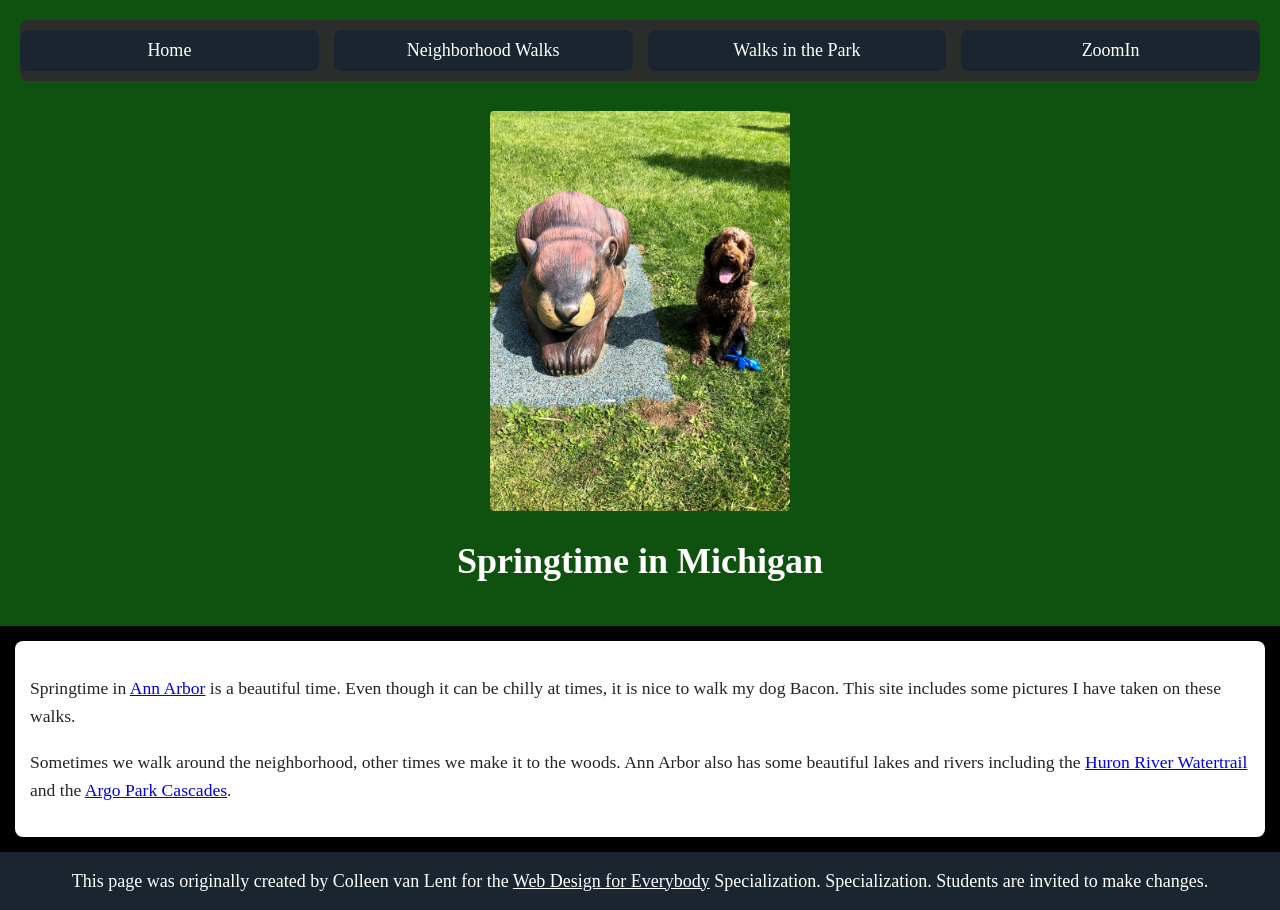
<file: index.html>
<!DOCTYPE html>
<html lang="en">

<head>
  <meta charset="utf-8">
  <meta name="viewport" content="width=device-width">
  <title>Springtime In Michigan</title>
  <!-- You will need to link to the CSS file -->
  <link rel="stylesheet" href="css/style.css">
</head>

<body>
  <a href="#main-content" class="skip-link">Skip to Main Content</a>
  <header>
    <nav>
      <ul>
        <li><a href="index.html">Home</a></li>
        <li><a href="neighborhood.html">Neighborhood Walks</a></li>
        <li><a href="parks.html">Walks in the Park</a></li>
        <li><a href="gallery.html">ZoomIn</a></li>
      </ul>
    </nav>
    <img src="images/BaconGallupPark.jpg" width="200" alt="Brown Labradoodle sitting next to a statue.">
    <h1>Springtime in Michigan</h1>
  </header>
  <main id="main-content">
    <p>Springtime in <a href="https://www.michigan.org/city/ann-arbor">Ann Arbor</a> is a beautiful time. Even though
      it can be chilly at times, it is nice to walk my dog Bacon. This site includes some pictures I have taken on
      these walks. </p>

    <p>Sometimes we walk around the neighborhood, other times we make it to the woods. Ann Arbor also has some
      beautiful lakes and rivers including the <a
        href="https://www.annarbor.org/things-to-do/recreation-outdoors/huron-river/">Huron River Watertrail</a> and
      the <a href="https://www.a2gov.org/departments/Parks-Recreation/parks-places/argo/pages/default.aspx">Argo Park
        Cascades</a>.</p>

  </main>
  <footer>
    <p>This page was originally created by Colleen van Lent for the <a
        href="https://www.coursera.org/specializations/web-design"> Web Design for Everybody</a> Specialization.
      Specialization. Students are invited to make changes.</p>
  </footer>

</body>

</html>
</file>
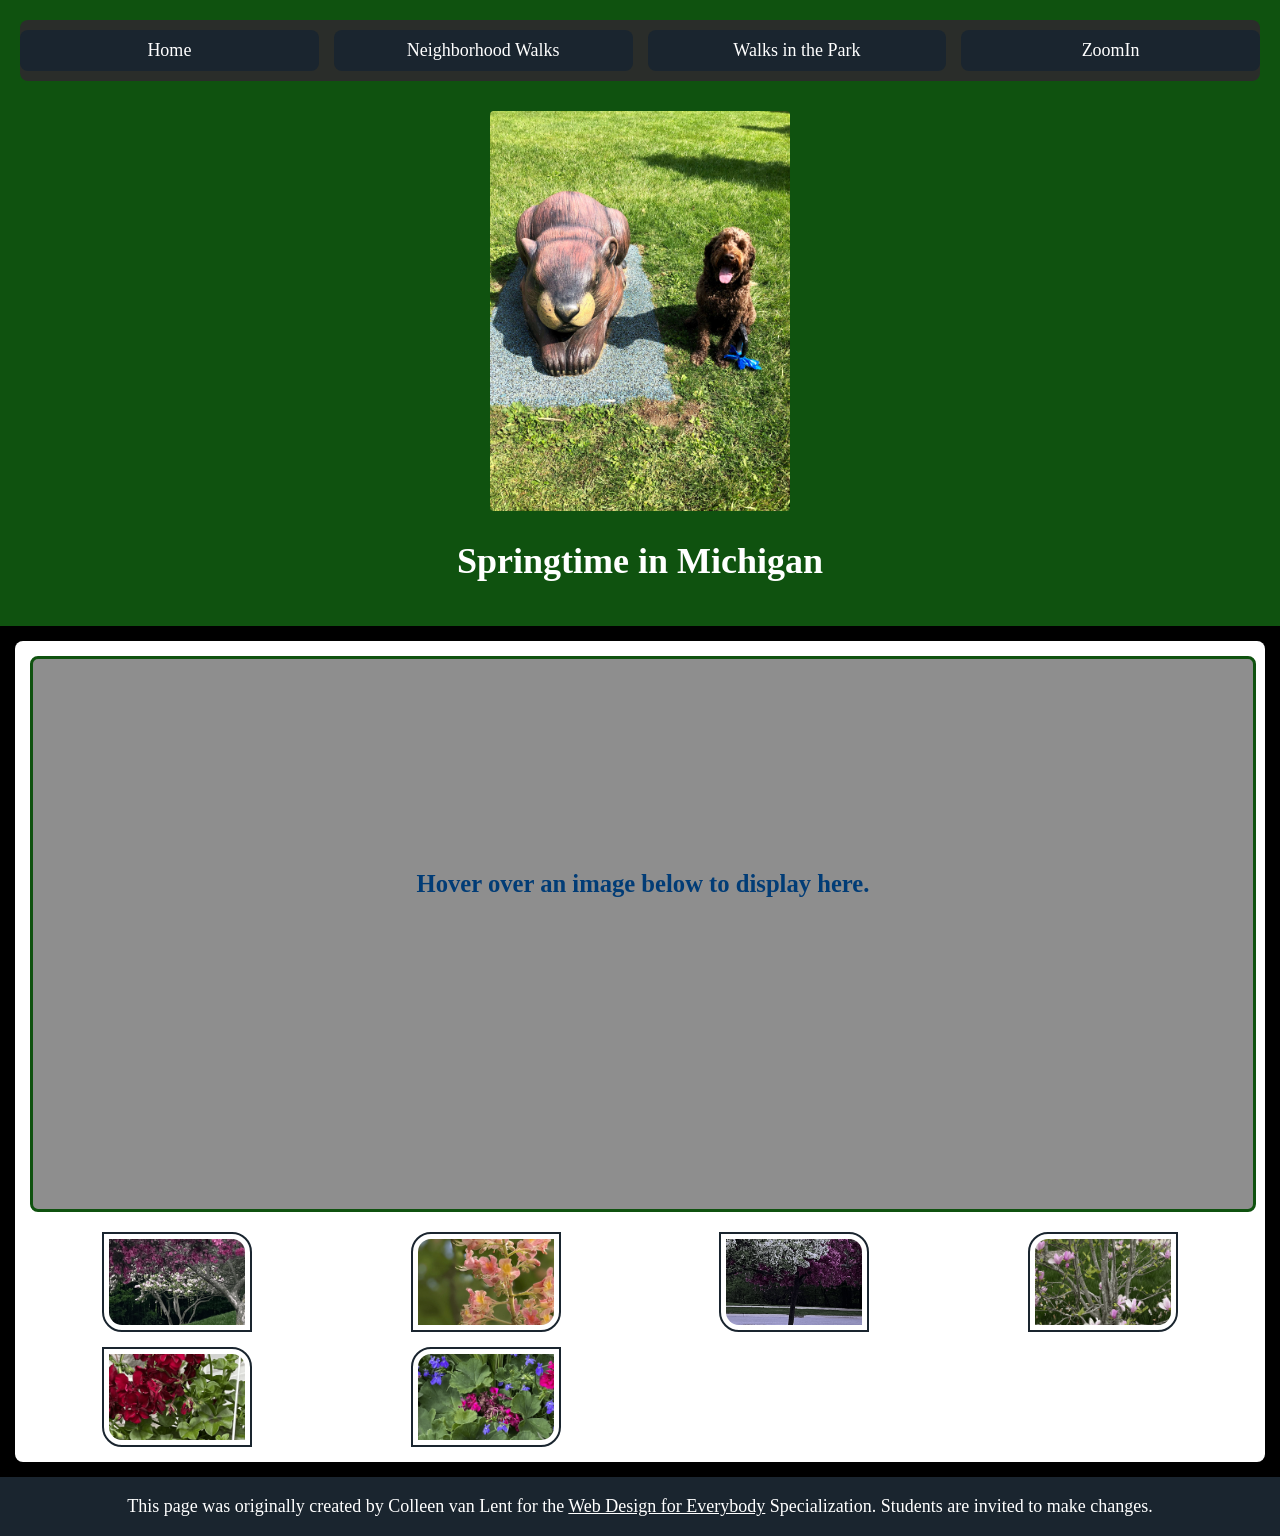
<file: gallery.html>
<!DOCTYPE html>
<html lang="en">
<head>
  <meta charset="UTF-8">
  <meta name="viewport" content="width=device-width, initial-scale=1.0">
  <title>Photo Gallery Assignment</title>
  <link rel="stylesheet" href="css/style.css">
</head>
<body onload="addTabFocus()">

  <a href="#main-content" class="skip-link">Skip to Main Content</a>

  <header>
    <nav>
      <ul>
        <li><a href="index.html">Home</a></li>
        <li><a href="neighborhood.html">Neighborhood Walks</a></li>
        <li><a href="parks.html">Walks in the Park</a></li>
        <li><a href="gallery.html">ZoomIn</a></li>
      </ul>
    </nav>
    <img src="images/BaconGallupPark.jpg" width="200" alt="Brown Labradoodle sitting next to a statue.">
    <h1>Springtime in Michigan</h1>
  </header>

  <main id="main-content">
    <!-- Khung hiển thị ảnh lớn -->
    <div id="image">
      Hover over an image below to display here.
    </div>

    <!-- Danh sách 6 ảnh có đầy đủ thuộc tính alt và sự kiện chuột + bàn phím -->
    <div class="grid">
      <img class="preview" 
           src="images/bend_in_the_road.png" 
           alt="A purple tree stands in contrast to the green leaved trees" 
           onmouseover="upDate(this)" 
           onmouseleave="undo()" 
           onfocus="upDate(this)" 
           onblur="undo()">

      <img class="preview" 
           src="images/pink_blossoms.png" 
           alt="Small pink blossoms on an otherwise green leaved tree" 
           onmouseover="upDate(this)" 
           onmouseleave="undo()" 
           onfocus="upDate(this)" 
           onblur="undo()">

      <img class="preview" 
           src="images/blooming_trees.png" 
           alt="Brown labradoodle sitting in front of white and purple blooming trees" 
           onmouseover="upDate(this)" 
           onmouseleave="undo()" 
           onfocus="upDate(this)" 
           onblur="undo()">

      <img class="preview" 
           src="images/falling_petals.png" 
           alt="A purple tulip tree that is beginning to shed its petals" 
           onmouseover="upDate(this)" 
           onmouseleave="undo()" 
           onfocus="upDate(this)" 
           onblur="undo()">

      <img class="preview" 
           src="images/hanging_plants.png" 
           alt="Red and green plants in a decorative hanging basket" 
           onmouseover="upDate(this)" 
           onmouseleave="undo()" 
           onfocus="upDate(this)" 
           onblur="undo()">

      <img class="preview" 
           src="images/potted_plants.png" 
           alt="A decorative planter with a variety of brightly colored plants" 
           onmouseover="upDate(this)" 
           onmouseleave="undo()" 
           onfocus="upDate(this)" 
           onblur="undo()">
    </div>
  </main>

  <footer>
    <p>This page was originally created by Colleen van Lent for the <a href="https://www.coursera.org/specializations/web-design">Web Design for Everybody</a> Specialization. Students are invited to make changes.</p>
  </footer>

  <script src="js/script.js"></script>
</body>
</html>
</file>
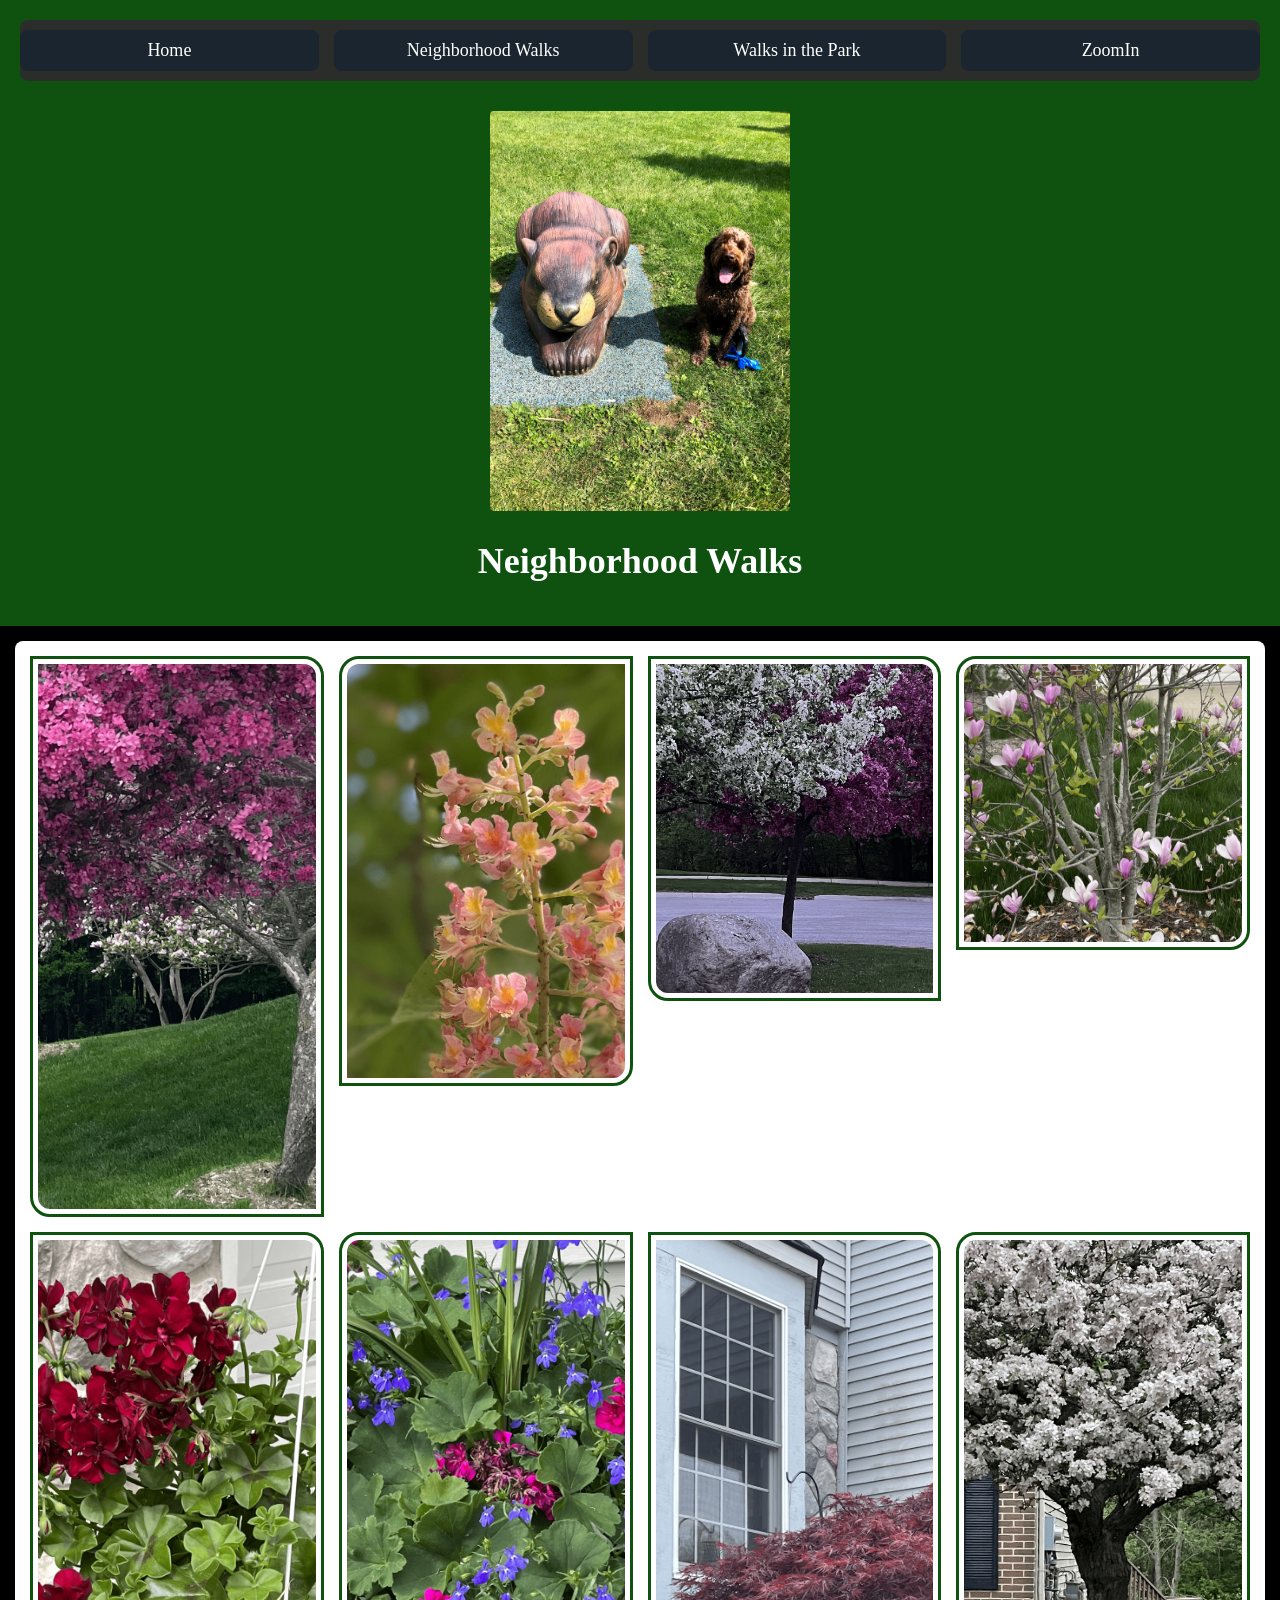
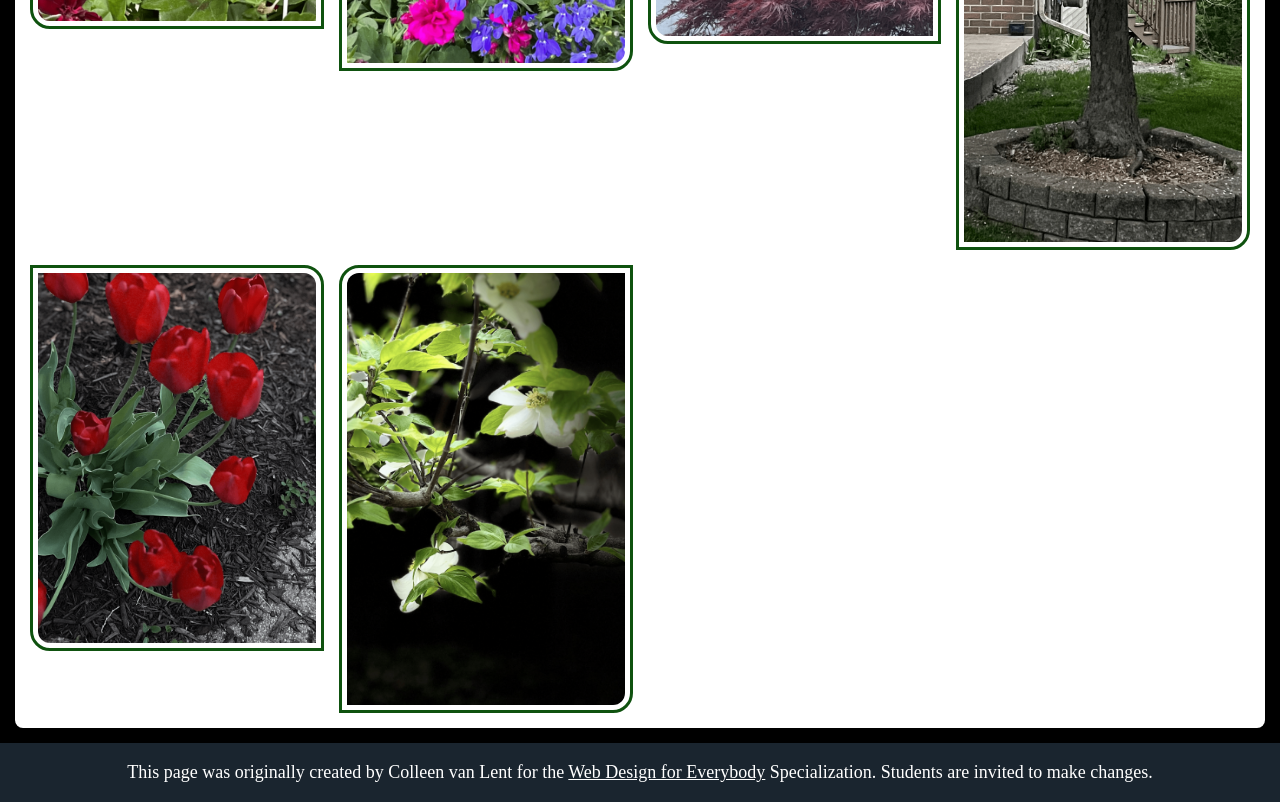
<file: neighborhood.html>
<!DOCTYPE html>
<html lang="en">

<head>
  <meta charset="utf-8">
  <meta name="viewport" content="width=device-width">
  <title>Neighborhood Walk</title>
  <!-- You will need to link to the CSS file -->
   <link rel="stylesheet" href="css/style.css">
</head>

<body>
  <a href="#main-content" class="skip-link">Skip to Main Content</a>
  <header>
    <nav>
      <ul>
        <li><a href="index.html">Home</a></li>
        <li><a href="neighborhood.html">Neighborhood Walks</a></li>
        <li><a href="parks.html">Walks in the Park</a></li>
        <li><a href="gallery.html">ZoomIn</a></li>
      </ul>
    </nav>
    <img src="images/BaconGallupPark.jpg" width="200" alt="Brown Labradoodle sitting next to a statue.">
    <h1>Neighborhood Walks</h1>
  </header>
  <main id="main-content">
    <div class="grid">
      <img src="images/bend_in_the_road.png"
        alt="a purple tree stands in contrast to the green leaved trees along a bend in the road" width="100">
      <img src="images/pink_blossoms.png" alt="small pink blossoms on an otherwise green leaved tree" width="100">
      <img src="images/blooming_trees.png" alt="brown labradoodle sitting in front of white and purple blooming  trees"
        width="100">
      <img src="images/falling_petals.png" alt="a purple tulip tree that is beginning to shed its petals" width="100">
      <img src="images/hanging_plants.png" alt="red and green plants in a decorative hanging basket" width="100">
      <img src="images/potted_plants.png" alt="a decorative planter with a variety of brightly colored plants "
        width="100">
      <img src="images/red_maple.png" alt="a small Japanese maple tree in front of a putple door" width="100">
      <img src="images/tree_with_white_blooms.png"
        alt="brown labradoodle sitting in front of tree blooming with white petals" width="100">
      <img src="images/tulips.png" alt="bright red tulips in front of a garden light" width="100">
      <img src="images/white_buds_on_tree.png" alt="artsy shot of white blooms on a green tree with a dark background"
        width="100">
    </div>
  </main>
  <footer>
    <p>This page was originally created by Colleen van Lent for the <a
        href="https://www.coursera.org/specializations/web-design"> Web Design for Everybody</a> Specialization.
      Students are invited to make changes.</p>
  </footer>

</body>

</html>
</file>
<file: css/style.css>
body {
    font-family: 'Times New Roman', Times, serif;
    font-size: 18px;
    background-color: rgb(0, 0, 0);
    color: #f15959;
    margin: 0;
    padding: 0;
}

/*Link "Skip to Main Content" (Chỉ hiện khi Focus/Tab) */
.skip-link {
    position: absolute;
    top: -100px; /* Ẩn khỏi màn hình mặc định */
    left: 10px;
    background-color: black;
    color: #ffffff;
    padding: 8px 15px;
    border: 1px solid #ffffff;
    border-radius: 4px;
    font-size: 20px;
    z-index: 1000;
}

.skip-link:focus {
    top: 10px; /* Hiện ra khi người dùng dùng phím Tab */
}

header {
    background-color: rgb(15, 82, 15);
    color: #ffffff;
    padding: 20px;
    text-align: center;
}

header img {
    width: 300px;
    height: auto;
    border-radius: 4px;
    margin-top: 30px;
}

h1 {
    text-align: center;
    font-family: Georgia, serif;
    color: #ffffff;
}


nav {
    background-color: rgb(42, 45, 42);
    padding: 10px 0;
    width: 100%;
    margin: 0;
    border-radius: 8px;
}

ul {
    padding-left: 0;
    margin: 0;
    text-align: center;
    display: flex; 
    justify-content: center;
    gap: 15px;
    list-style-type: none;
}

li {
    width: 25%;
    box-sizing: border-box;
    padding: 10px;
    background-color: #1a252f;
    border-radius: 8px;
    text-align: center;
    white-space: nowrap;
}

li a {
    color: #ffffff;
    text-decoration: none;
}


li a:hover {
    color: #f15959;
    text-decoration: underline;
}

main {
    background-color: #ffffff;
    font-size: 1.1rem;
    padding: 15px;
    margin: 15px;
    border-radius: 8px;
}

p {
    line-height: 1.6;
    color: #212529;
}


main img {
    box-sizing: border-box;
    border: 3px solid rgb(15, 82, 15); /* Thêm border */
    padding: 5px;                      /* Thêm padding */
    border-radius: 8px;                /* Border-radius */
    width: 100%;
    height: auto;
    max-width: 350px;
}


main img:hover {
    opacity: 0.5;
    border-color: #f15959;
}


.grid {
    display: grid;
    grid-template-columns: repeat(auto-fit, minmax(250px, 1fr));
    gap: 15px;
}

.flex {
    display: flex;
    flex-wrap: wrap;
    justify-content: center;
    gap: 15px;
}

.grid img:nth-child(even),
.flex img:nth-child(even) {
    border-radius: 20px 0px 20px 0px;
}

.grid img:nth-child(odd),
.flex img:nth-child(odd) {
    border-radius: 0px 20px 0px 20px;
}

footer {
    background-color: #1a252f;
    color: #ffffff;
    text-align: center;
    padding: 15px 0;
}

footer p {
    color: #ffffff;
    margin: 0;
}

footer p a {
    color: #ffffff;
}


/* CSS dành riêng cho khung hiển thị ảnh lớn Gallery */
#image {
    width: 100%;
    height: 550px;
    border: 3px solid rgb(15, 82, 15);
    background-color: #8e8e8e;
    background-position: center;
    background-size: cover;
    color: #013c76;
    font-size: 140%;
    text-align: center;
    line-height: 450px;
    margin-bottom: 20px;
    border-radius: 8px;
    font-weight: bold;
}
.preview {
    width: 100%;
    max-width: 150px;           /* Cố định kích thước tối đa cho ảnh nhỏ */
    height: 100px;              /* Cố định chiều cao */
    object-fit: cover;          /* Đảm bảo ảnh không bị méo tỉ lệ */
    border: 2px solid #1a252f;  /* Viền bo xung quanh ảnh */
    border-radius: 6px;         /* Bo góc nhẹ cho hình ảnh */
    cursor: pointer;            /* Đổi con trỏ chuột thành hình bàn tay khi rê vào */
    transition: all 0.3s ease;
    margin: auto;
}
</file>
